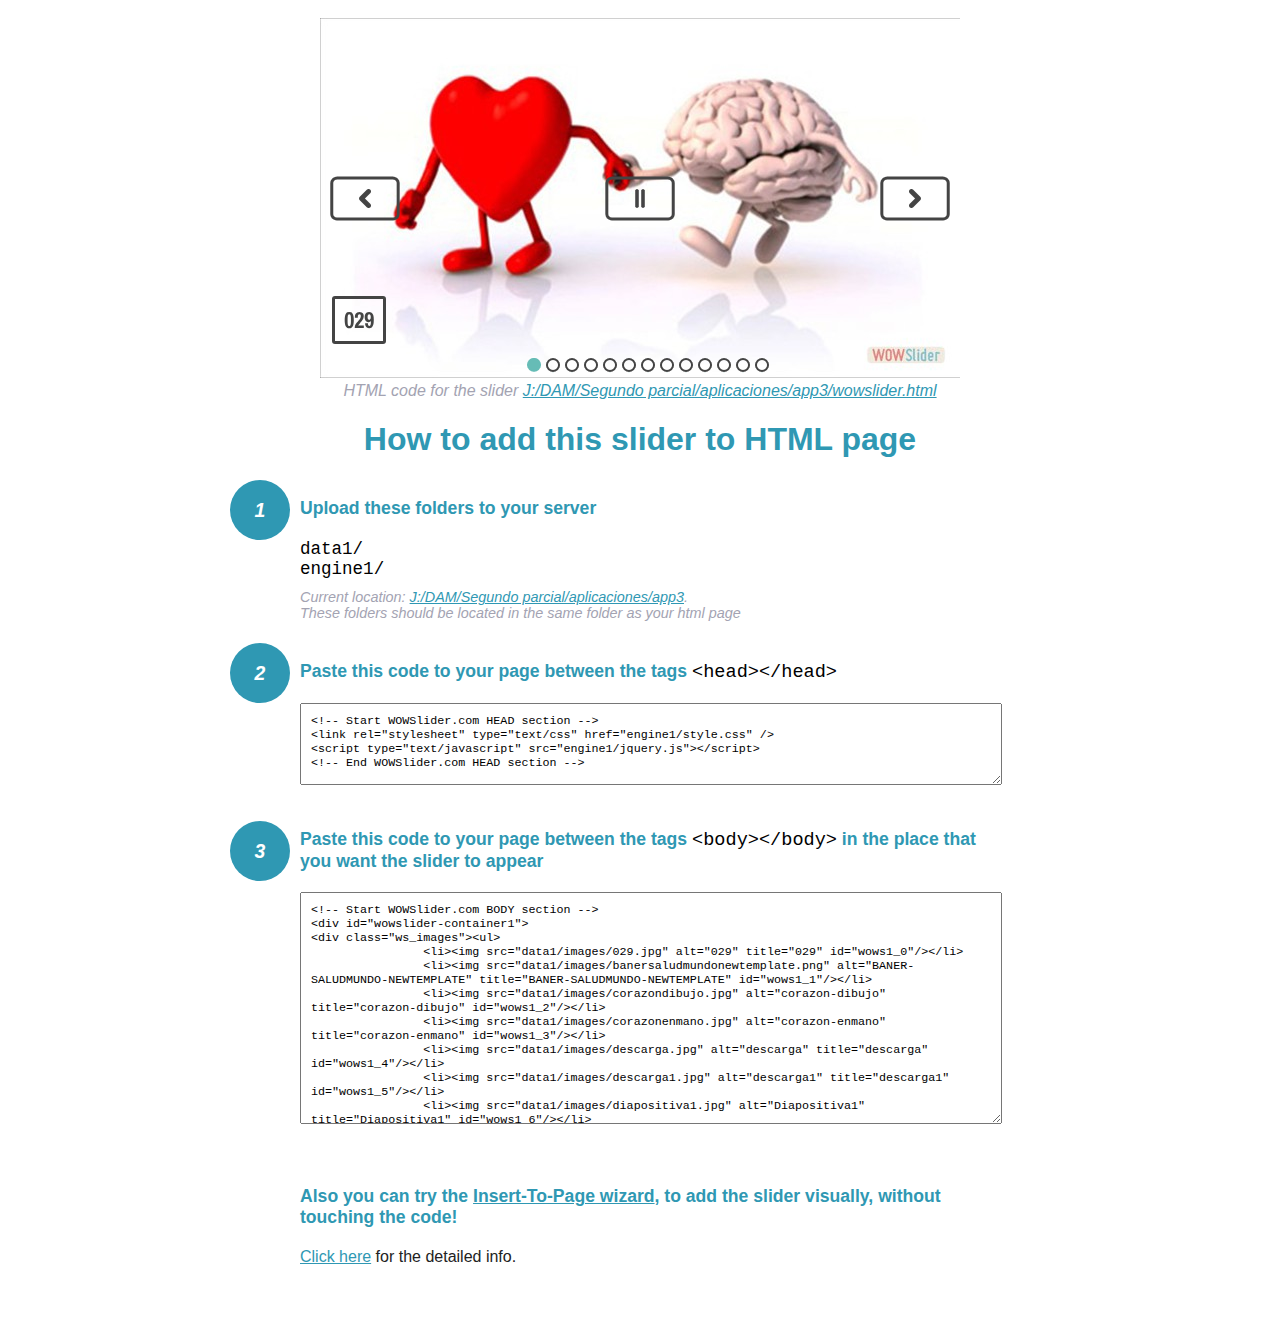
<file: wowslider-howto.html>
<!DOCTYPE html>
<html>
<head>
	<title>WOWSlider</title>
	<meta http-equiv="content-type" content="text/html; charset=utf-8" />
	<meta name="description" content="WOWSlider" />
	
	<!-- Start WOWSlider.com HEAD section --> <!-- add to the <head> of your page -->
	<link rel="stylesheet" type="text/css" href="engine1/style.css" />
	<script type="text/javascript" src="engine1/jquery.js"></script>
	<!-- End WOWSlider.com HEAD section -->


<style>
.instuction {
	font-family: sans-serif, Arial;
	display: block;
	margin: 0 auto;
	max-width: 820px;
	width: 100%;
	padding: 0 70px;
	color: #222;
	-webkit-box-sizing: border-box;
	-moz-box-sizing: border-box;
	box-sizing: border-box;
}
.instuction h1 img {
	max-width: 170px;
	vertical-align: middle;
	margin-bottom: 10px;
}
.instuction h1 {
	color: #2F98B3;
	text-align: center;
}
.instuction h2 {
	position: relative;
	font-size: 1.1em;
	color: #2F98B3;
	margin-bottom: 20px;
	margin-top: 40px;
}
.instuction h2 span.num {
	position: absolute;
	left: -70px;
	top: -18px;
	display: inline-block;
	vertical-align: middle;
	font-style: italic;
	font-size: 1.1em;
	width: 60px;
	height: 60px;
	line-height: 60px;
	text-align: center;
	background: #2F98B3;
	color: #fff;
	border-radius: 50%;
}
.instuction .mono {
	color: #000;
	font-family: monospace;
	font-size: 1.3em;
	font-weight: normal;
}
.instuction li.mono {
	font-size: 1.5em;
}

.instuction ul {
	font-size: 0.9em;
	margin-top: 0;
	padding-left: 0;
	list-style: none;
}
.instuction .note {
	color: #A3A3B2;
	font-style: italic;
	padding-top: 10px;
}
.instuction p.note {
	text-align: center;
	padding-top: 0;
	margin-top: 4px;
}
.instuction textarea {
	font-size: 0.9em;
	min-height: 60px;
	padding: 10px;
	margin: 0;
	overflow: auto;
	max-width: 100%;
	width: 100%;
}
.instuction a,
.instuction a:visited {
	color: #2F98B3;
}
</style>


</head>
<body style="margin:auto">

<br>

<!-- Start WOWSlider.com BODY section --> <!-- add to the <body> of your page -->
<div id="wowslider-container1">
<div class="ws_images"><ul>
		<li><img src="data1/images/029.jpg" alt="029" title="029" id="wows1_0"/></li>
		<li><img src="data1/images/banersaludmundonewtemplate.png" alt="BANER-SALUDMUNDO-NEWTEMPLATE" title="BANER-SALUDMUNDO-NEWTEMPLATE" id="wows1_1"/></li>
		<li><img src="data1/images/corazondibujo.jpg" alt="corazon-dibujo" title="corazon-dibujo" id="wows1_2"/></li>
		<li><img src="data1/images/corazonenmano.jpg" alt="corazon-enmano" title="corazon-enmano" id="wows1_3"/></li>
		<li><img src="data1/images/descarga.jpg" alt="descarga" title="descarga" id="wows1_4"/></li>
		<li><img src="data1/images/descarga1.jpg" alt="descarga1" title="descarga1" id="wows1_5"/></li>
		<li><img src="data1/images/diapositiva1.jpg" alt="Diapositiva1" title="Diapositiva1" id="wows1_6"/></li>
		<li><img src="data1/images/gettyimages488565984.jpg" alt="GettyImages-488565984" title="GettyImages-488565984" id="wows1_7"/></li>
		<li><img src="data1/images/healthsignicon.png" alt="Health-Sign-icon" title="Health-Sign-icon" id="wows1_8"/></li>
		<li><img src="data1/images/images_1.jpg" alt="images (1)" title="images (1)" id="wows1_9"/></li>
		<li><img src="data1/images/images.jpg" alt="images" title="images" id="wows1_10"/></li>
		<li><a href="http://wowslider.com"><img src="data1/images/oms1.jpg" alt="wowslider" title="oms-1" id="wows1_11"/></a></li>
		<li><img src="data1/images/xboxsalud.jpg.pagespeed.ic.sftbokpnij.jpg" alt="xbox-salud.jpg.pagespeed.ic.sFTboKpnIj" title="xbox-salud.jpg.pagespeed.ic.sFTboKpnIj" id="wows1_12"/></li>
	</ul></div>
	<div class="ws_bullets"><div>
		<a href="#" title="029"><span><img src="data1/tooltips/029.jpg" alt="029"/>1</span></a>
		<a href="#" title="BANER-SALUDMUNDO-NEWTEMPLATE"><span><img src="data1/tooltips/banersaludmundonewtemplate.png" alt="BANER-SALUDMUNDO-NEWTEMPLATE"/>2</span></a>
		<a href="#" title="corazon-dibujo"><span><img src="data1/tooltips/corazondibujo.jpg" alt="corazon-dibujo"/>3</span></a>
		<a href="#" title="corazon-enmano"><span><img src="data1/tooltips/corazonenmano.jpg" alt="corazon-enmano"/>4</span></a>
		<a href="#" title="descarga"><span><img src="data1/tooltips/descarga.jpg" alt="descarga"/>5</span></a>
		<a href="#" title="descarga1"><span><img src="data1/tooltips/descarga1.jpg" alt="descarga1"/>6</span></a>
		<a href="#" title="Diapositiva1"><span><img src="data1/tooltips/diapositiva1.jpg" alt="Diapositiva1"/>7</span></a>
		<a href="#" title="GettyImages-488565984"><span><img src="data1/tooltips/gettyimages488565984.jpg" alt="GettyImages-488565984"/>8</span></a>
		<a href="#" title="Health-Sign-icon"><span><img src="data1/tooltips/healthsignicon.png" alt="Health-Sign-icon"/>9</span></a>
		<a href="#" title="images (1)"><span><img src="data1/tooltips/images_1.jpg" alt="images (1)"/>10</span></a>
		<a href="#" title="images"><span><img src="data1/tooltips/images.jpg" alt="images"/>11</span></a>
		<a href="#" title="oms-1"><span><img src="data1/tooltips/oms1.jpg" alt="oms-1"/>12</span></a>
		<a href="#" title="xbox-salud.jpg.pagespeed.ic.sFTboKpnIj"><span><img src="data1/tooltips/xboxsalud.jpg.pagespeed.ic.sftbokpnij.jpg" alt="xbox-salud.jpg.pagespeed.ic.sFTboKpnIj"/>13</span></a>
	</div></div><div class="ws_script" style="position:absolute;left:-99%"><a href="http://wowslider.net">wowslider.net</a> by WOWSlider.com v8.7</div>
<div class="ws_shadow"></div>
</div>	
<script type="text/javascript" src="engine1/wowslider.js"></script>
<script type="text/javascript" src="engine1/script.js"></script>
<!-- End WOWSlider.com BODY section -->


<div class="instuction">
	<p class="note">HTML code for the slider <a href="file:///J:/DAM/Segundo parcial/aplicaciones/app3/wowslider.html">J:/DAM/Segundo parcial/aplicaciones/app3/wowslider.html</a></p>

	<h1>
		How to add this slider to HTML page
	</h1>

	<h2><span class="num">1</span> Upload these folders to your server</h2>
	<ul>
		<li class="mono">data1/</li>
		<li class="mono">engine1/</li>
		<li class="note">Current location: <a href="file:///J:/DAM/Segundo parcial/aplicaciones/app3">J:/DAM/Segundo parcial/aplicaciones/app3</a>. <br>These folders should be located in the same folder as your html page</li>
	</ul>

	<h2><span class="num">2</span> Paste this code to your page between the tags <span class="mono">&lt;head&gt;&lt;/head&gt;</span></h2>
	<textarea onclick="this.select()">&lt;!-- Start WOWSlider.com HEAD section --&gt;
&lt;link rel=&quot;stylesheet&quot; type=&quot;text/css&quot; href=&quot;engine1/style.css&quot; /&gt;
&lt;script type=&quot;text/javascript&quot; src=&quot;engine1/jquery.js&quot;&gt;&lt;/script&gt;
&lt;!-- End WOWSlider.com HEAD section --&gt;</textarea>


	<h2><span class="num" style="top: -8px;">3</span> Paste this code to your page between the tags <span class="mono">&lt;body&gt;&lt;/body&gt;</span> in the place that you want the slider to appear</h2>
	<textarea onclick="this.select()" rows="15">&lt;!-- Start WOWSlider.com BODY section --&gt;
&lt;div id=&quot;wowslider-container1&quot;&gt;
&lt;div class=&quot;ws_images&quot;&gt;&lt;ul&gt;
		&lt;li&gt;&lt;img src=&quot;data1/images/029.jpg&quot; alt=&quot;029&quot; title=&quot;029&quot; id=&quot;wows1_0&quot;/&gt;&lt;/li&gt;
		&lt;li&gt;&lt;img src=&quot;data1/images/banersaludmundonewtemplate.png&quot; alt=&quot;BANER-SALUDMUNDO-NEWTEMPLATE&quot; title=&quot;BANER-SALUDMUNDO-NEWTEMPLATE&quot; id=&quot;wows1_1&quot;/&gt;&lt;/li&gt;
		&lt;li&gt;&lt;img src=&quot;data1/images/corazondibujo.jpg&quot; alt=&quot;corazon-dibujo&quot; title=&quot;corazon-dibujo&quot; id=&quot;wows1_2&quot;/&gt;&lt;/li&gt;
		&lt;li&gt;&lt;img src=&quot;data1/images/corazonenmano.jpg&quot; alt=&quot;corazon-enmano&quot; title=&quot;corazon-enmano&quot; id=&quot;wows1_3&quot;/&gt;&lt;/li&gt;
		&lt;li&gt;&lt;img src=&quot;data1/images/descarga.jpg&quot; alt=&quot;descarga&quot; title=&quot;descarga&quot; id=&quot;wows1_4&quot;/&gt;&lt;/li&gt;
		&lt;li&gt;&lt;img src=&quot;data1/images/descarga1.jpg&quot; alt=&quot;descarga1&quot; title=&quot;descarga1&quot; id=&quot;wows1_5&quot;/&gt;&lt;/li&gt;
		&lt;li&gt;&lt;img src=&quot;data1/images/diapositiva1.jpg&quot; alt=&quot;Diapositiva1&quot; title=&quot;Diapositiva1&quot; id=&quot;wows1_6&quot;/&gt;&lt;/li&gt;
		&lt;li&gt;&lt;img src=&quot;data1/images/gettyimages488565984.jpg&quot; alt=&quot;GettyImages-488565984&quot; title=&quot;GettyImages-488565984&quot; id=&quot;wows1_7&quot;/&gt;&lt;/li&gt;
		&lt;li&gt;&lt;img src=&quot;data1/images/healthsignicon.png&quot; alt=&quot;Health-Sign-icon&quot; title=&quot;Health-Sign-icon&quot; id=&quot;wows1_8&quot;/&gt;&lt;/li&gt;
		&lt;li&gt;&lt;img src=&quot;data1/images/images_1.jpg&quot; alt=&quot;images (1)&quot; title=&quot;images (1)&quot; id=&quot;wows1_9&quot;/&gt;&lt;/li&gt;
		&lt;li&gt;&lt;img src=&quot;data1/images/images.jpg&quot; alt=&quot;images&quot; title=&quot;images&quot; id=&quot;wows1_10&quot;/&gt;&lt;/li&gt;
		&lt;li&gt;&lt;a href=&quot;http://wowslider.com&quot;&gt;&lt;img src=&quot;data1/images/oms1.jpg&quot; alt=&quot;wowslider&quot; title=&quot;oms-1&quot; id=&quot;wows1_11&quot;/&gt;&lt;/a&gt;&lt;/li&gt;
		&lt;li&gt;&lt;img src=&quot;data1/images/xboxsalud.jpg.pagespeed.ic.sftbokpnij.jpg&quot; alt=&quot;xbox-salud.jpg.pagespeed.ic.sFTboKpnIj&quot; title=&quot;xbox-salud.jpg.pagespeed.ic.sFTboKpnIj&quot; id=&quot;wows1_12&quot;/&gt;&lt;/li&gt;
	&lt;/ul&gt;&lt;/div&gt;
	&lt;div class=&quot;ws_bullets&quot;&gt;&lt;div&gt;
		&lt;a href=&quot;#&quot; title=&quot;029&quot;&gt;&lt;span&gt;&lt;img src=&quot;data1/tooltips/029.jpg&quot; alt=&quot;029&quot;/&gt;1&lt;/span&gt;&lt;/a&gt;
		&lt;a href=&quot;#&quot; title=&quot;BANER-SALUDMUNDO-NEWTEMPLATE&quot;&gt;&lt;span&gt;&lt;img src=&quot;data1/tooltips/banersaludmundonewtemplate.png&quot; alt=&quot;BANER-SALUDMUNDO-NEWTEMPLATE&quot;/&gt;2&lt;/span&gt;&lt;/a&gt;
		&lt;a href=&quot;#&quot; title=&quot;corazon-dibujo&quot;&gt;&lt;span&gt;&lt;img src=&quot;data1/tooltips/corazondibujo.jpg&quot; alt=&quot;corazon-dibujo&quot;/&gt;3&lt;/span&gt;&lt;/a&gt;
		&lt;a href=&quot;#&quot; title=&quot;corazon-enmano&quot;&gt;&lt;span&gt;&lt;img src=&quot;data1/tooltips/corazonenmano.jpg&quot; alt=&quot;corazon-enmano&quot;/&gt;4&lt;/span&gt;&lt;/a&gt;
		&lt;a href=&quot;#&quot; title=&quot;descarga&quot;&gt;&lt;span&gt;&lt;img src=&quot;data1/tooltips/descarga.jpg&quot; alt=&quot;descarga&quot;/&gt;5&lt;/span&gt;&lt;/a&gt;
		&lt;a href=&quot;#&quot; title=&quot;descarga1&quot;&gt;&lt;span&gt;&lt;img src=&quot;data1/tooltips/descarga1.jpg&quot; alt=&quot;descarga1&quot;/&gt;6&lt;/span&gt;&lt;/a&gt;
		&lt;a href=&quot;#&quot; title=&quot;Diapositiva1&quot;&gt;&lt;span&gt;&lt;img src=&quot;data1/tooltips/diapositiva1.jpg&quot; alt=&quot;Diapositiva1&quot;/&gt;7&lt;/span&gt;&lt;/a&gt;
		&lt;a href=&quot;#&quot; title=&quot;GettyImages-488565984&quot;&gt;&lt;span&gt;&lt;img src=&quot;data1/tooltips/gettyimages488565984.jpg&quot; alt=&quot;GettyImages-488565984&quot;/&gt;8&lt;/span&gt;&lt;/a&gt;
		&lt;a href=&quot;#&quot; title=&quot;Health-Sign-icon&quot;&gt;&lt;span&gt;&lt;img src=&quot;data1/tooltips/healthsignicon.png&quot; alt=&quot;Health-Sign-icon&quot;/&gt;9&lt;/span&gt;&lt;/a&gt;
		&lt;a href=&quot;#&quot; title=&quot;images (1)&quot;&gt;&lt;span&gt;&lt;img src=&quot;data1/tooltips/images_1.jpg&quot; alt=&quot;images (1)&quot;/&gt;10&lt;/span&gt;&lt;/a&gt;
		&lt;a href=&quot;#&quot; title=&quot;images&quot;&gt;&lt;span&gt;&lt;img src=&quot;data1/tooltips/images.jpg&quot; alt=&quot;images&quot;/&gt;11&lt;/span&gt;&lt;/a&gt;
		&lt;a href=&quot;#&quot; title=&quot;oms-1&quot;&gt;&lt;span&gt;&lt;img src=&quot;data1/tooltips/oms1.jpg&quot; alt=&quot;oms-1&quot;/&gt;12&lt;/span&gt;&lt;/a&gt;
		&lt;a href=&quot;#&quot; title=&quot;xbox-salud.jpg.pagespeed.ic.sFTboKpnIj&quot;&gt;&lt;span&gt;&lt;img src=&quot;data1/tooltips/xboxsalud.jpg.pagespeed.ic.sftbokpnij.jpg&quot; alt=&quot;xbox-salud.jpg.pagespeed.ic.sFTboKpnIj&quot;/&gt;13&lt;/span&gt;&lt;/a&gt;
	&lt;/div&gt;&lt;/div&gt;&lt;div class=&quot;ws_script&quot; style=&quot;position:absolute;left:-99%&quot;&gt;&lt;a href=&quot;http://wowslider.net&quot;&gt;wowslider.net&lt;/a&gt; by WOWSlider.com v8.7&lt;/div&gt;
&lt;div class=&quot;ws_shadow&quot;&gt;&lt;/div&gt;
&lt;/div&gt;	
&lt;script type=&quot;text/javascript&quot; src=&quot;engine1/wowslider.js&quot;&gt;&lt;/script&gt;
&lt;script type=&quot;text/javascript&quot; src=&quot;engine1/script.js&quot;&gt;&lt;/script&gt;
&lt;!-- End WOWSlider.com BODY section --&gt;</textarea>

<br><br>
<h2>Also you can try the <a href="http://wowslider.com/help/add-wowslider-to-page-2.html" target="_blank">Insert-To-Page wizard</a>, to add the slider visually, without touching the code!</h2>
<p>
	<a href="http://wowslider.com/help/add-wowslider-to-page-2.html" target="_blank">Click here</a> for the detailed info.
</p>
</div>

<br><br>
</body>
</html>
</file>
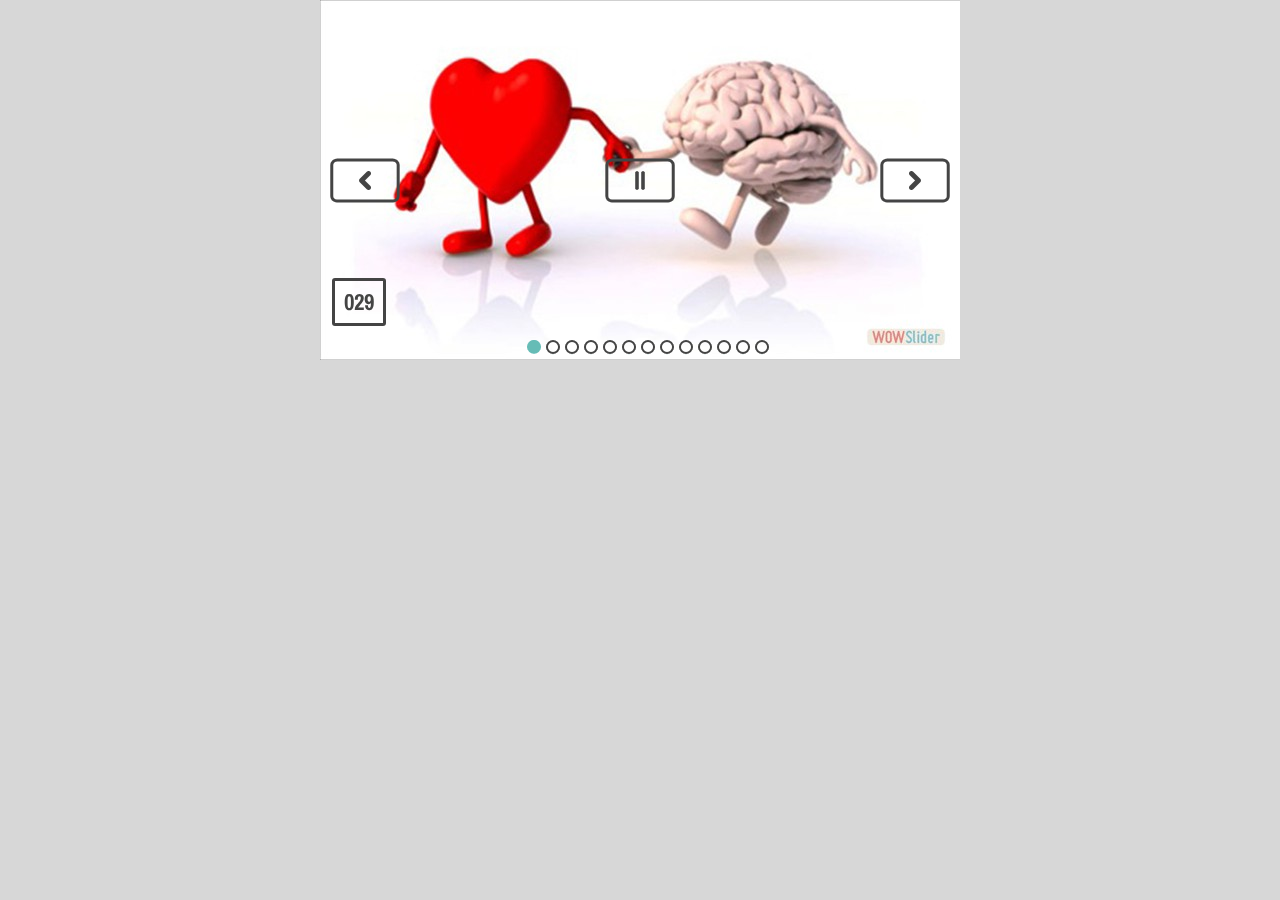
<file: wowslider.html>
<!DOCTYPE html>
<html>
<head>
	<title>Wowslider.net</title>
	<meta http-equiv="content-type" content="text/html; charset=utf-8" />
	<meta name="description" content="Made with WOW Slider - Create beautiful, responsive image sliders in a few clicks. Awesome skins and animations. Wowslider.net" />
	
	<!-- Start WOWSlider.com HEAD section --> <!-- add to the <head> of your page -->
	<link rel="stylesheet" type="text/css" href="engine1/style.css" />
	<script type="text/javascript" src="engine1/jquery.js"></script>
	<!-- End WOWSlider.com HEAD section -->

</head>
<body style="background-color:#d7d7d7;margin:auto">
	
	<!-- Start WOWSlider.com BODY section --> <!-- add to the <body> of your page -->
	<div id="wowslider-container1">
	<div class="ws_images"><ul>
		<li><img src="data1/images/029.jpg" alt="029" title="029" id="wows1_0"/></li>
		<li><img src="data1/images/banersaludmundonewtemplate.png" alt="BANER-SALUDMUNDO-NEWTEMPLATE" title="BANER-SALUDMUNDO-NEWTEMPLATE" id="wows1_1"/></li>
		<li><img src="data1/images/corazondibujo.jpg" alt="corazon-dibujo" title="corazon-dibujo" id="wows1_2"/></li>
		<li><img src="data1/images/corazonenmano.jpg" alt="corazon-enmano" title="corazon-enmano" id="wows1_3"/></li>
		<li><img src="data1/images/descarga.jpg" alt="descarga" title="descarga" id="wows1_4"/></li>
		<li><img src="data1/images/descarga1.jpg" alt="descarga1" title="descarga1" id="wows1_5"/></li>
		<li><img src="data1/images/diapositiva1.jpg" alt="Diapositiva1" title="Diapositiva1" id="wows1_6"/></li>
		<li><img src="data1/images/gettyimages488565984.jpg" alt="GettyImages-488565984" title="GettyImages-488565984" id="wows1_7"/></li>
		<li><img src="data1/images/healthsignicon.png" alt="Health-Sign-icon" title="Health-Sign-icon" id="wows1_8"/></li>
		<li><img src="data1/images/images_1.jpg" alt="images (1)" title="images (1)" id="wows1_9"/></li>
		<li><img src="data1/images/images.jpg" alt="images" title="images" id="wows1_10"/></li>
		<li><a href="http://wowslider.com"><img src="data1/images/oms1.jpg" alt="wowslider" title="oms-1" id="wows1_11"/></a></li>
		<li><img src="data1/images/xboxsalud.jpg.pagespeed.ic.sftbokpnij.jpg" alt="xbox-salud.jpg.pagespeed.ic.sFTboKpnIj" title="xbox-salud.jpg.pagespeed.ic.sFTboKpnIj" id="wows1_12"/></li>
	</ul></div>
	<div class="ws_bullets"><div>
		<a href="#" title="029"><span><img src="data1/tooltips/029.jpg" alt="029"/>1</span></a>
		<a href="#" title="BANER-SALUDMUNDO-NEWTEMPLATE"><span><img src="data1/tooltips/banersaludmundonewtemplate.png" alt="BANER-SALUDMUNDO-NEWTEMPLATE"/>2</span></a>
		<a href="#" title="corazon-dibujo"><span><img src="data1/tooltips/corazondibujo.jpg" alt="corazon-dibujo"/>3</span></a>
		<a href="#" title="corazon-enmano"><span><img src="data1/tooltips/corazonenmano.jpg" alt="corazon-enmano"/>4</span></a>
		<a href="#" title="descarga"><span><img src="data1/tooltips/descarga.jpg" alt="descarga"/>5</span></a>
		<a href="#" title="descarga1"><span><img src="data1/tooltips/descarga1.jpg" alt="descarga1"/>6</span></a>
		<a href="#" title="Diapositiva1"><span><img src="data1/tooltips/diapositiva1.jpg" alt="Diapositiva1"/>7</span></a>
		<a href="#" title="GettyImages-488565984"><span><img src="data1/tooltips/gettyimages488565984.jpg" alt="GettyImages-488565984"/>8</span></a>
		<a href="#" title="Health-Sign-icon"><span><img src="data1/tooltips/healthsignicon.png" alt="Health-Sign-icon"/>9</span></a>
		<a href="#" title="images (1)"><span><img src="data1/tooltips/images_1.jpg" alt="images (1)"/>10</span></a>
		<a href="#" title="images"><span><img src="data1/tooltips/images.jpg" alt="images"/>11</span></a>
		<a href="#" title="oms-1"><span><img src="data1/tooltips/oms1.jpg" alt="oms-1"/>12</span></a>
		<a href="#" title="xbox-salud.jpg.pagespeed.ic.sFTboKpnIj"><span><img src="data1/tooltips/xboxsalud.jpg.pagespeed.ic.sftbokpnij.jpg" alt="xbox-salud.jpg.pagespeed.ic.sFTboKpnIj"/>13</span></a>
	</div></div><div class="ws_script" style="position:absolute;left:-99%"><a href="http://wowslider.net">wowslider.net</a> by WOWSlider.com v8.7</div>
	<div class="ws_shadow"></div>
	</div>	
	<script type="text/javascript" src="engine1/wowslider.js"></script>
	<script type="text/javascript" src="engine1/script.js"></script>
	<!-- End WOWSlider.com BODY section -->

</body>
</html>
</file>
<file: engine1/style.css>
/*
 *	generated by WOW Slider 8.7
 *	template Contour
 */
@import url(https://fonts.googleapis.com/css?family=Archivo+Narrow&subset=latin,latin-ext);
#wowslider-container1 { 
	display: table;
	zoom: 1; 
	position: relative;
	width: 100%;
	max-width: 640px;
	max-height:360px;
	margin:0px auto 0px;
	z-index:90;
	text-align:left; /* reset align=center */
	font-size: 10px;
	text-shadow: none; /* fix some user styles */

	/* reset box-sizing (to boostrap friendly) */
	-webkit-box-sizing: content-box;
	-moz-box-sizing: content-box;
	box-sizing: content-box; 
}
* html #wowslider-container1{ width:640px }
#wowslider-container1 .ws_images ul{
	position:relative;
	width: 10000%; 
	height:100%;
	left:0;
	list-style:none;
	margin:0;
	padding:0;
	border-spacing:0;
	overflow: visible;
	/*table-layout:fixed;*/
}
#wowslider-container1 .ws_images ul li{
	position: relative;
	width:1%;
	height:100%;
	line-height:0; /*opera*/
	overflow: hidden;
	float:left;
	/*font-size:0;*/
	padding:0 0 0 0 !important;
	margin:0 0 0 0 !important;
}

#wowslider-container1 .ws_images{
	position: relative;
	left:0;
	top:0;
	height:100%;
	max-height:360px;
	max-width: 640px;
	vertical-align: top;
	border:none;
	overflow: hidden;
}
#wowslider-container1 .ws_images ul a{
	width:100%;
	height:100%;
	max-height:360px;
	display:block;
	color:transparent;
}
#wowslider-container1 img{
	max-width: none !important;
}
#wowslider-container1 .ws_images .ws_list img,
#wowslider-container1 .ws_images > div > img{
	width:100%;
	border:none 0;
	max-width: none;
	padding:0;
	margin:0;
}
#wowslider-container1 .ws_images > div > img {
	max-height:360px;
}

#wowslider-container1 .ws_images iframe {
	position: absolute;
	z-index: -1;
}

#wowslider-container1 .ws-title > div {
	display: inline-block !important;
}

#wowslider-container1 a{ 
	text-decoration: none; 
	outline: none; 
	border: none; 
}

#wowslider-container1  .ws_bullets { 
	float: left;
	position:absolute;
	z-index:70;
}
#wowslider-container1  .ws_bullets div{
	position:relative;
	float:left;
	font-size: 0px;
}
/* compatibility with Joomla styles */
#wowslider-container1  .ws_bullets a {
	line-height: 0;
}

#wowslider-container1  .ws_script{
	display:none;
}
#wowslider-container1 sound, 
#wowslider-container1 object{
	position:absolute;
}

/* prevent some of users reset styles */
#wowslider-container1 .ws_effect {
	position: static;
	width: 100%;
	height: 100%;
}

#wowslider-container1 .ws_photoItem {
	border: 2em solid #fff;
	margin-left: -2em;
	margin-top: -2em;
}
#wowslider-container1 .ws_cube_side {
	background: #A6A5A9;
}


#wowslider-container1.ws_gestures {
	cursor: -webkit-grab;
	cursor: -moz-grab;
	cursor: url("[data-uri]"), move;
}
#wowslider-container1.ws_gestures.ws_grabbing {
	cursor: -webkit-grabbing;
	cursor: -moz-grabbing;
	cursor: url("[data-uri]"), move;
}

/* hide controls when video start play */
#wowslider-container1.ws_video_playing .ws_bullets,
#wowslider-container1.ws_video_playing .ws_fullscreen,
#wowslider-container1.ws_video_playing .ws_next,
#wowslider-container1.ws_video_playing .ws_prev {
	display: none;
}


/* youtube/vimeo buttons */
#wowslider-container1 .ws_video_btn {
	position: absolute;
	display: none;
	cursor: pointer;
	top: 0;
	left: 0;
	width: 100%;
	height: 100%;
	z-index: 55;
}
#wowslider-container1 .ws_video_btn.ws_youtube,
#wowslider-container1 .ws_video_btn.ws_vimeo {
	display: block;
}
#wowslider-container1 .ws_video_btn div {
	position: absolute;
	background-image: url(./playvideo.png);
	background-size: 200%;
	top: 50%;
	left: 50%;
	width: 7em;
	height: 5em;
	margin-left: -3.5em;
	margin-top: -2.5em;
}
#wowslider-container1 .ws_video_btn.ws_youtube div {
	background-position: 0 0;
}
#wowslider-container1 .ws_video_btn.ws_youtube:hover div {
	background-position: 100% 0;
}
#wowslider-container1 .ws_video_btn.ws_vimeo div {
	background-position: 0 100%;
}
#wowslider-container1 .ws_video_btn.ws_vimeo:hover div {
	background-position: 100% 100%;
}

#wowslider-container1 .ws_playpause.ws_hide {
	display: none !important;
}
#wowslider-container1  .ws_bullets { 
	padding: 5px; 
}
#wowslider-container1 .ws_bullets a { 
	width: 14px;
	height: 15px;
	background-image: url(./bullet.png);
	float: left; 
	text-indent: -4000px; 
	position:relative;
	margin-left:5px;
	color:transparent;
	background-size: 100%;
}
#wowslider-container1 .ws_bullets a:hover, #wowslider-container1 .ws_bullets a.ws_selbull{
	background-position: 0 100%;
}
#wowslider-container1 a.ws_next, #wowslider-container1 a.ws_prev {
	position:absolute;
	top:50%;
	margin-top:-2.2em;
	z-index:60;
	width: 7.0em;	
	height: 4.5em;
	background-image: url(./arrows.png);
	background-size: 200%;
}
#wowslider-container1 a.ws_next{
	background-position: 100% 0; 
	right:10px;
}
#wowslider-container1 a.ws_prev {
	background-position: 0 0;
	left:10px;
}
#wowslider-container1 a.ws_next:hover{
	background-position: 100% 100%;
}
#wowslider-container1 a.ws_prev:hover {
	background-position: 0 100%; 
}

/*playpause*/
#wowslider-container1 .ws_playpause {
    width: 7.0em;
    height: 4.5em;
    position: absolute;
    top: 50%;
    left: 50%;
    margin-left: -3.5em;
    margin-top: -2.2em;
    z-index: 59;
	background-size: 100%;
}

#wowslider-container1 .ws_pause {
    background-image: url(./pause.png);
}

#wowslider-container1 .ws_play {
    background-image: url(./play.png);
}

#wowslider-container1 .ws_pause,
#wowslider-container1 .ws_play,
#wowslider-container1 a.ws_next,
#wowslider-container1 a.ws_prev {
	-webkit-transition: opacity .3s ease;
	-moz-transition: opacity .3s ease;
	-ms-transition: opacity .3s ease;
	-o-transition: opacity .3s ease;
	transition: opacity .3s ease;
}

#wowslider-container1 .ws_pause:hover, #wowslider-container1 .ws_play:hover {
    background-position: 100% 100% !important;
}/* bottom centert */
#wowslider-container1  .ws_bullets {
    bottom: 0px;
	left: 50%;
}
#wowslider-container1  .ws_bullets div{
	left:-50%;
}

#wowslider-container1 .ws-title{
	position:absolute;
	display:block;
	font: 2.3em 'Archivo Narrow', Arial, Helvetica, sans-serif;
	bottom: 1.5em;
	left: 0.5em;
	margin-right:1em;
	color:#444444;	
	z-index: 50;
	font-weight:bold;
	line-height: 1em;
	text-transform: uppercase;
}
#wowslider-container1 .ws-title div,#wowslider-container1 .ws-title span{
	display:inline-block;
	background: none;
	padding:0.4em;
	border:3px solid #444444;
	border-radius:3px;
	-moz-border-radius:3px;
	-webkit-border-radius:3px;
}
#wowslider-container1 .ws-title div{
	display:block;
	margin-top:0.3em;
	font-size: 0.696em;
	line-height: 1.3em;	
}

#wowslider-container1 .ws-title:hover span{
	color: #ffffff;
	background-color:#66bcb6;
	border:3px solid #66bcb6;
}
#wowslider-container1 .ws-title:hover div{
	color: #ffffff;
	background-color:#66bcb6;
	border:3px solid #66bcb6;
}  #wowslider-container1 .ws_images > ul{
	animation: wsBasic 52s infinite;
	-moz-animation: wsBasic 52s infinite;
	-webkit-animation: wsBasic 52s infinite;
}
@keyframes wsBasic{0%{left:-0%} 3.85%{left:-0%} 7.69%{left:-100%} 11.54%{left:-100%} 15.38%{left:-200%} 19.23%{left:-200%} 23.08%{left:-300%} 26.92%{left:-300%} 30.77%{left:-400%} 34.62%{left:-400%} 38.46%{left:-500%} 42.31%{left:-500%} 46.15%{left:-600%} 50%{left:-600%} 53.85%{left:-700%} 57.69%{left:-700%} 61.54%{left:-800%} 65.38%{left:-800%} 69.23%{left:-900%} 73.08%{left:-900%} 76.92%{left:-1000%} 80.77%{left:-1000%} 84.62%{left:-1100%} 88.46%{left:-1100%} 92.31%{left:-1200%} 96.15%{left:-1200%} }
@-moz-keyframes wsBasic{0%{left:-0%} 3.85%{left:-0%} 7.69%{left:-100%} 11.54%{left:-100%} 15.38%{left:-200%} 19.23%{left:-200%} 23.08%{left:-300%} 26.92%{left:-300%} 30.77%{left:-400%} 34.62%{left:-400%} 38.46%{left:-500%} 42.31%{left:-500%} 46.15%{left:-600%} 50%{left:-600%} 53.85%{left:-700%} 57.69%{left:-700%} 61.54%{left:-800%} 65.38%{left:-800%} 69.23%{left:-900%} 73.08%{left:-900%} 76.92%{left:-1000%} 80.77%{left:-1000%} 84.62%{left:-1100%} 88.46%{left:-1100%} 92.31%{left:-1200%} 96.15%{left:-1200%} }
@-webkit-keyframes wsBasic{0%{left:-0%} 3.85%{left:-0%} 7.69%{left:-100%} 11.54%{left:-100%} 15.38%{left:-200%} 19.23%{left:-200%} 23.08%{left:-300%} 26.92%{left:-300%} 30.77%{left:-400%} 34.62%{left:-400%} 38.46%{left:-500%} 42.31%{left:-500%} 46.15%{left:-600%} 50%{left:-600%} 53.85%{left:-700%} 57.69%{left:-700%} 61.54%{left:-800%} 65.38%{left:-800%} 69.23%{left:-900%} 73.08%{left:-900%} 76.92%{left:-1000%} 80.77%{left:-1000%} 84.62%{left:-1100%} 88.46%{left:-1100%} 92.31%{left:-1200%} 96.15%{left:-1200%} }

#wowslider-container1 .ws_bullets  a img{
	text-indent:0;
	display:block;
	bottom:20px;
	left:-43px;
	visibility:hidden;
	position:absolute;
    border: 3px solid #66bcb6;
	max-width:none;
}
#wowslider-container1 .ws_bullets a:hover img{
	visibility:visible;
}

#wowslider-container1 .ws_bulframe div div{
	height:48px;
	overflow:visible;
	position:relative;
}
#wowslider-container1 .ws_bulframe div {
	left:0;
	overflow:hidden;
	position:relative;
	width:85px;
	background-color:#66bcb6;
}
#wowslider-container1  .ws_bullets .ws_bulframe{
	display:none;
	bottom:20px;
	overflow:visible;
	position:absolute;
	cursor:pointer;
    border: 3px solid #66bcb6;
}
#wowslider-container1 .ws_bulframe span{
	display:block;
	position:absolute;
	bottom:-9px;
	margin-left:-1px;
	left:43px;
	background:url(./triangle.png);
	width:11px;
	height:6px;
}#wowslider-container1 .ws_bulframe div div{
	height: auto;
}

@media all and (max-width:760px) {
	#wowslider-container1 .ws_fullscreen {
		display: block;
	}
}
@media all and (max-width:400px){
	#wowslider-container1 .ws_controls,
	#wowslider-container1 .ws_bullets,
	#wowslider-container1 .ws_thumbs{
		display: none
	}
}
</file>
